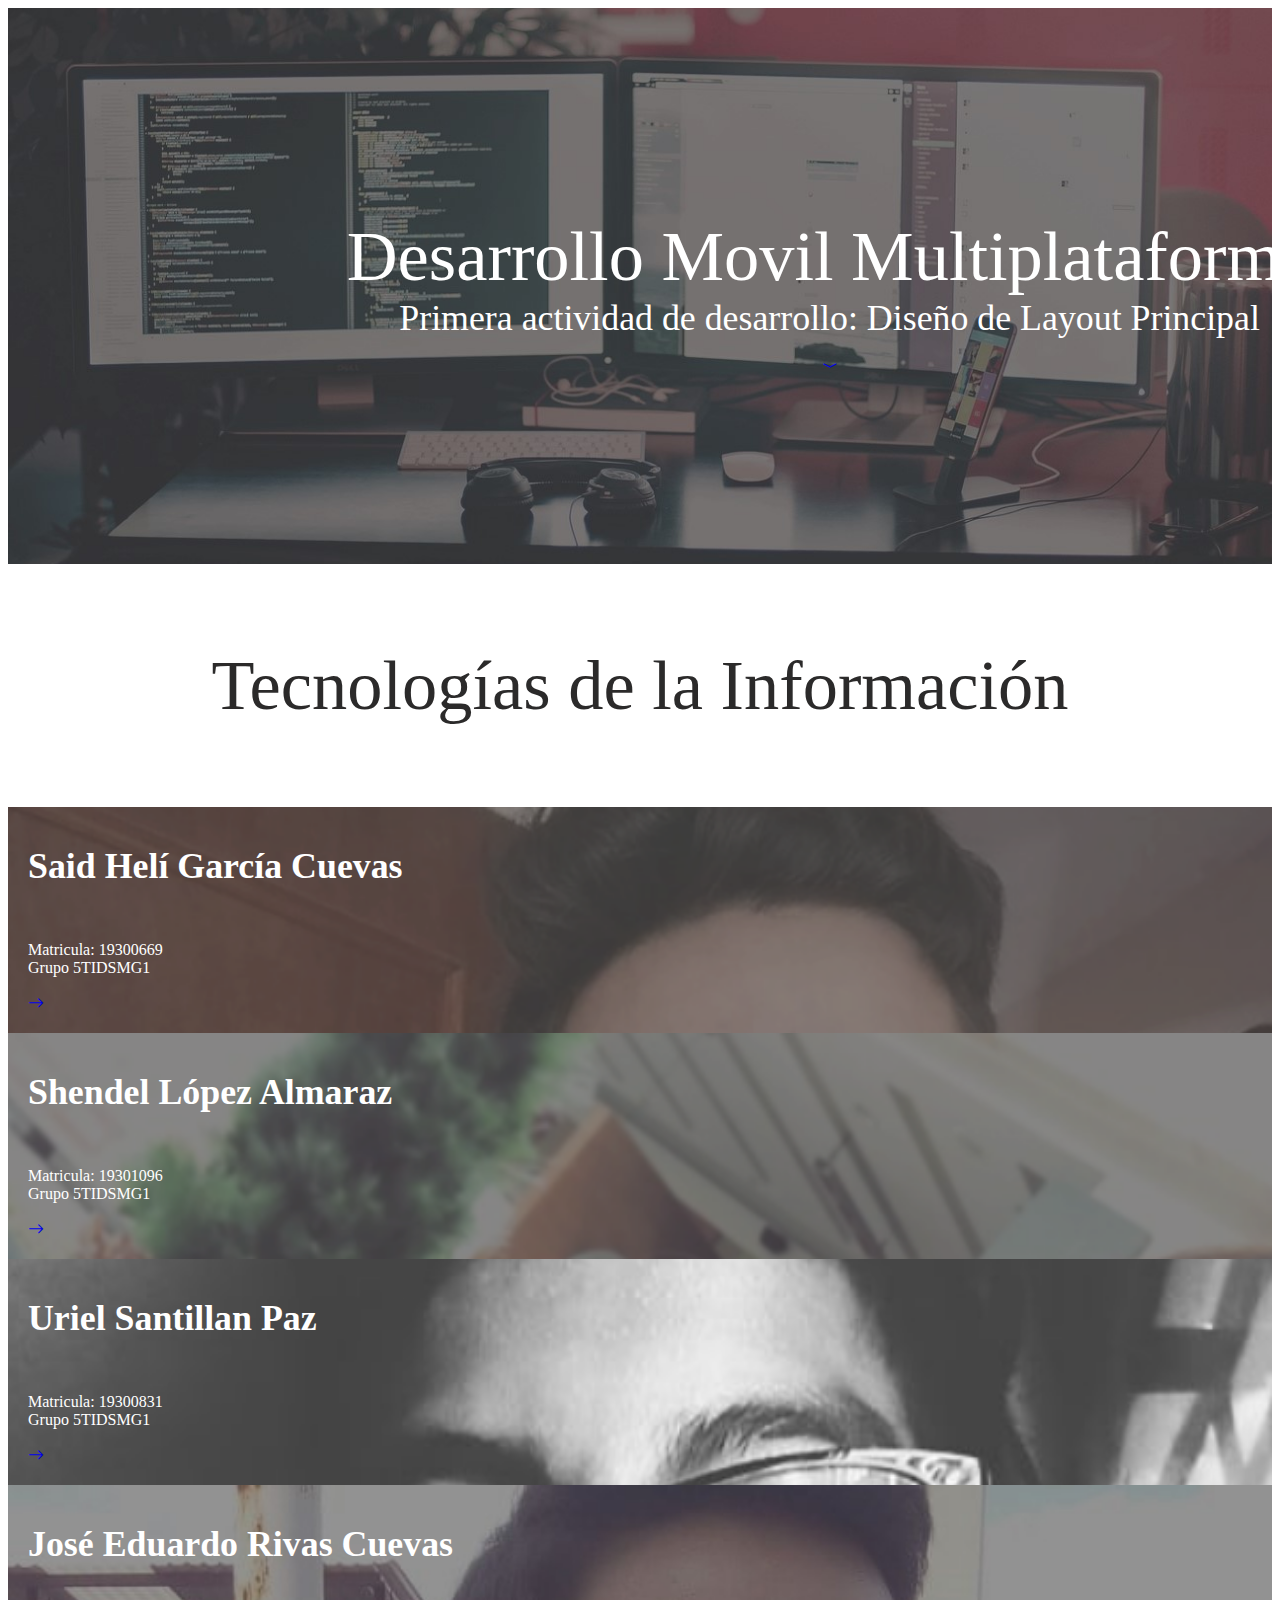
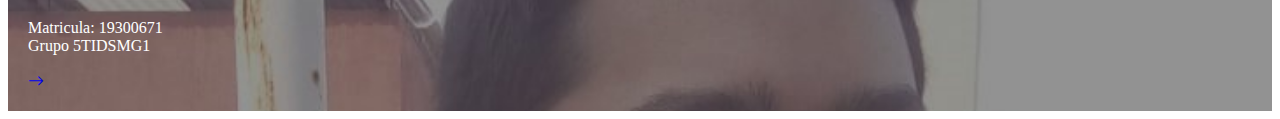
<file: index.html>
﻿<!DOCTYPE html>
<html lang="es">
<head>
    <meta charset="utf-8" />
    <meta name="viewport" content="width=device-width, initial-scale=1">
    <title>5TIDSMG1 - Desarrollo Movil Multiplataforma</title>
    <link href="Css/index.css" rel="stylesheet" />
    <link href="https://cdn.jsdelivr.net/npm/bootstrap@5.0.0-beta1/dist/css/bootstrap.min.css" rel="stylesheet" integrity="sha384-giJF6kkoqNQ00vy+HMDP7azOuL0xtbfIcaT9wjKHr8RbDVddVHyTfAAsrekwKmP1" crossorigin="anonymous">
    <script src="https://cdn.jsdelivr.net/npm/bootstrap@5.0.0-beta1/dist/js/bootstrap.bundle.min.js" integrity="sha384-ygbV9kiqUc6oa4msXn9868pTtWMgiQaeYH7/t7LECLbyPA2x65Kgf80OJFdroafW" crossorigin="anonymous"></script>
    <script src="https://cdn.jsdelivr.net/npm/bootstrap@5.0.0-beta1/dist/js/bootstrap.bundle.min.js" integrity="sha384-ygbV9kiqUc6oa4msXn9868pTtWMgiQaeYH7/t7LECLbyPA2x65Kgf80OJFdroafW" crossorigin="anonymous"></script>
    <link rel="stylesheet" href="https://cdn.jsdelivr.net/npm/bootstrap-icons@1.3.0/font/bootstrap-icons.css">
</head>
<body>
    <div class="bg">
        <div class="row">
            <div class="col header">
                <br />
                <label class="title">Desarrollo Movil Multiplataforma</label>
                <br />
                <label class="subtitle">
                    Primera actividad de desarrollo: Diseño de Layout Principal
                </label>
                <br /><br />
                <a href="#Integrantes" class="btn btn-outline-light">
                    <i class="bi bi-chevron-compact-down"></i>
                </a>
            </div>
        </div>
    </div>
    <div class="offtitle">
        <br />
        <label>
            Tecnologías de la Información
        </label>
        <br /><br />
    </div>
    <div>
        <div class="row" id="Integrantes">
            <div class="info info1 col-12 col-md-6 col-lg-3">
                <div class="container">
                    <br />
                    <label class="subtitle"><strong>Said Helí García Cuevas</strong></label>
                    <br /><br /><br /><br />
                    Matricula: 19300669 <br />
                    Grupo 5TIDSMG1 <br /><br />
                    <a href="Views/Said/Views/Principal.html" class="btn btn-outline-light">
                        <i class="bi bi-arrow-right"></i>
                    </a>
                </div>
            </div>
            <div class="info info2 col-12 col-md-6 col-lg-3">
                <div class="container">
                    <br />
                    <label class="subtitle"><strong>Shendel López Almaraz</strong></label>
                    <br /><br /><br /><br />
                    Matricula: 19301096 <br />
                    Grupo 5TIDSMG1 <br /><br />
                    <a href="Views/Shendel/Views/My_first_Layaout.html" class="btn btn-outline-light">
                        <i class="bi bi-arrow-right"></i>
                    </a>
                </div>
            </div>
            <div class="info info3 col-12 col-md-6 col-lg-3">
                <div class="container">
                    <br />
                    <label class="subtitle"><strong>Uriel Santillan Paz</strong></label>
                    <br /><br /><br /><br />
                    Matricula: 19300831 <br />
                    Grupo 5TIDSMG1 <br /><br />
                    <a href="Views/Uriel/Views/LayoutPrincipal.html" class="btn btn-outline-light">
                        <i class="bi bi-arrow-right"></i>
                    </a>
                </div>
            </div>
            <div class="info info4 col-12 col-md-6 col-lg-3">
                <div class="container">
                    <br />
                    <label class="subtitle"><strong>José Eduardo Rivas Cuevas</strong></label>
                    <br /><br /><br /><br />
                    Matricula: 19300671 <br />
                    Grupo 5TIDSMG1 <br /><br />
                    <a href="Views/Eduardo/Views/LayoutPrincipal.html" class="btn btn-outline-light">
                        <i class="bi bi-arrow-right"></i>
                    </a>
                </div>
            </div>
        </div>
    </div>
</body>
</html>
</file>
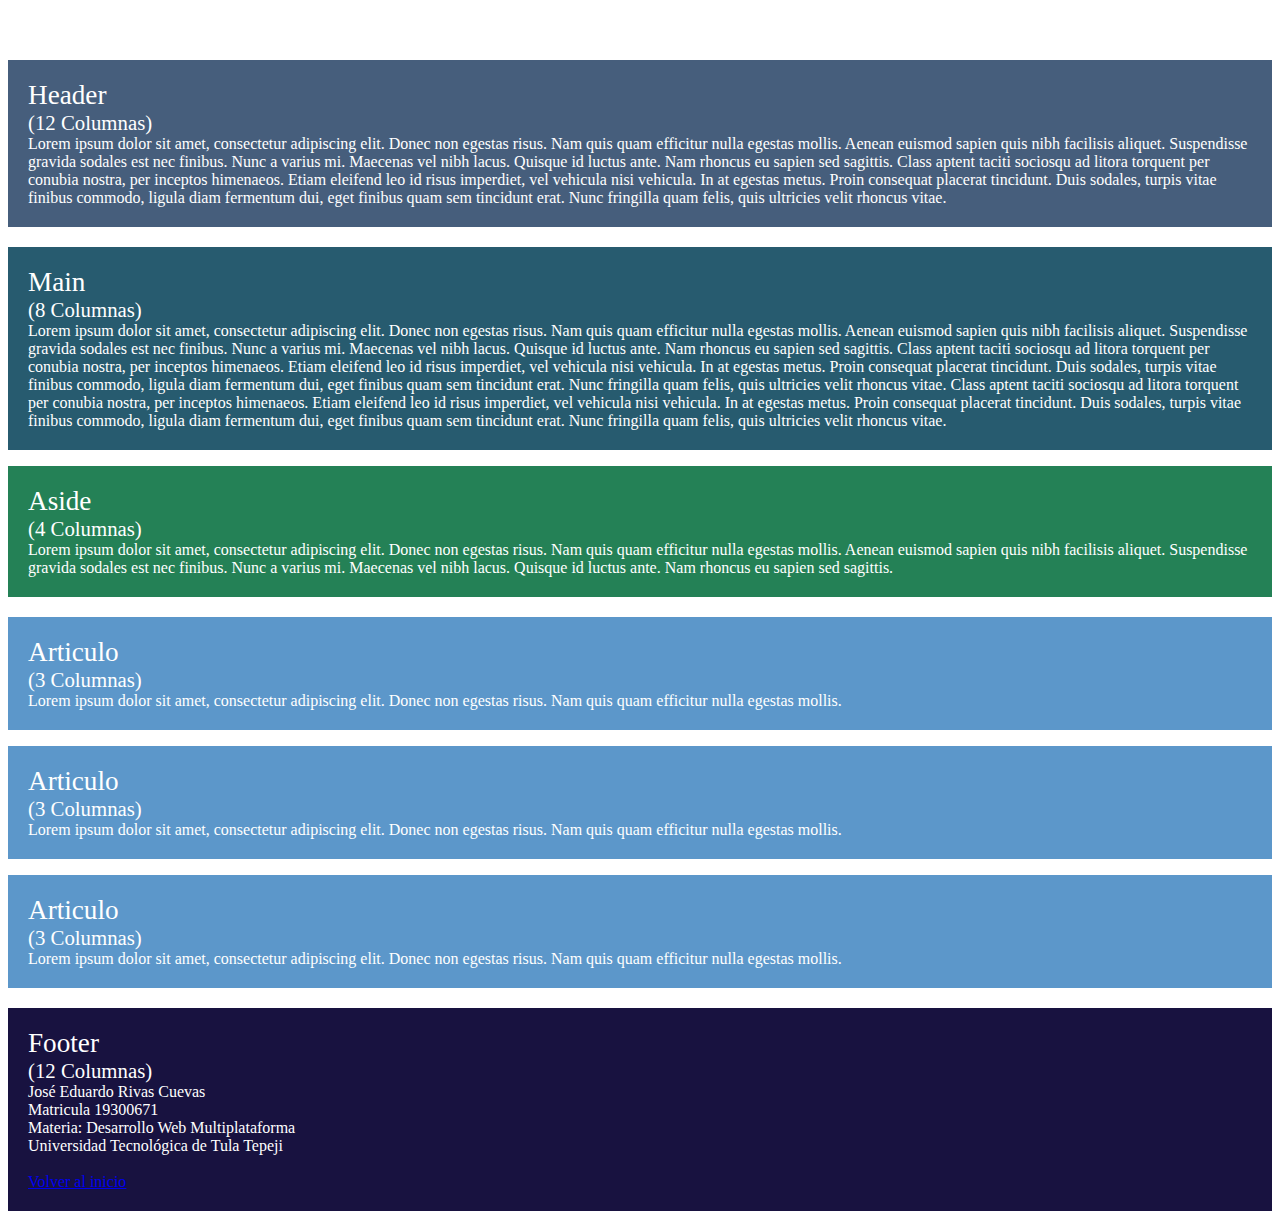
<file: Views/Eduardo/Views/LayoutPrincipal.html>
﻿<!DOCTYPE html>
<html lang="es">
<head>
    <meta charset="utf-8" />
    <meta name="viewport" content="width=device-width, initial-scale=1">
    <title>Principal Layout</title>
    <link href="../Css/LayoutPrincipal.css" rel="stylesheet" />
    <link href="https://cdn.jsdelivr.net/npm/bootstrap@5.0.0-beta1/dist/css/bootstrap.min.css" rel="stylesheet" integrity="sha384-giJF6kkoqNQ00vy+HMDP7azOuL0xtbfIcaT9wjKHr8RbDVddVHyTfAAsrekwKmP1" crossorigin="anonymous">
    <script src="https://cdn.jsdelivr.net/npm/bootstrap@5.0.0-beta1/dist/js/bootstrap.bundle.min.js" integrity="sha384-ygbV9kiqUc6oa4msXn9868pTtWMgiQaeYH7/t7LECLbyPA2x65Kgf80OJFdroafW" crossorigin="anonymous"></script>
    <script src="https://cdn.jsdelivr.net/npm/bootstrap@5.0.0-beta1/dist/js/bootstrap.bundle.min.js" integrity="sha384-ygbV9kiqUc6oa4msXn9868pTtWMgiQaeYH7/t7LECLbyPA2x65Kgf80OJFdroafW" crossorigin="anonymous"></script>
</head>
<body>
    <br /><br />
    <div class="container">
        <div class="cabecera">
            <div class="row">
                <div class="col header">
                    <p>
                        <label class="title">Header</label>
                        <br />
                        <label class="subtitle">(12 Columnas)</label>
                        <br />
                        <label class="text">
                            Lorem ipsum dolor sit amet, consectetur adipiscing elit.
                            Donec non egestas risus. Nam quis quam efficitur nulla
                            egestas mollis. Aenean euismod sapien quis nibh facilisis
                            aliquet. Suspendisse gravida sodales est nec finibus. Nunc
                            a varius mi. Maecenas vel nibh lacus. Quisque id luctus ante.
                            Nam rhoncus eu sapien sed sagittis. Class aptent taciti sociosqu
                            ad litora torquent per conubia nostra, per inceptos himenaeos.
                            Etiam eleifend leo id risus imperdiet, vel vehicula nisi vehicula.
                            In at egestas metus. Proin consequat placerat tincidunt. Duis
                            sodales, turpis vitae finibus commodo, ligula diam fermentum dui,
                            eget finibus quam sem tincidunt erat. Nunc fringilla quam felis,
                            quis ultricies velit rhoncus vitae.
                        </label>
                    </p>
                </div>
            </div>
        </div>
        <div class="contenido">
            <div class="row">
                <div class="col-12 col-md-8 col-lg-8 main">
                    <p>
                        <label class="title">Main</label>
                        <br />
                        <label class="subtitle">(8 Columnas)</label>
                        <br />
                        <label class="text">
                            Lorem ipsum dolor sit amet, consectetur adipiscing elit.
                            Donec non egestas risus. Nam quis quam efficitur nulla
                            egestas mollis. Aenean euismod sapien quis nibh facilisis
                            aliquet. Suspendisse gravida sodales est nec finibus. Nunc
                            a varius mi. Maecenas vel nibh lacus. Quisque id luctus ante.
                            Nam rhoncus eu sapien sed sagittis. Class aptent taciti sociosqu
                            ad litora torquent per conubia nostra, per inceptos himenaeos.
                            Etiam eleifend leo id risus imperdiet, vel vehicula nisi vehicula.
                            In at egestas metus. Proin consequat placerat tincidunt. Duis
                            sodales, turpis vitae finibus commodo, ligula diam fermentum dui,
                            eget finibus quam sem tincidunt erat. Nunc fringilla quam felis,
                            quis ultricies velit rhoncus vitae. Class aptent taciti sociosqu
                            ad litora torquent per conubia nostra, per inceptos himenaeos.
                            Etiam eleifend leo id risus imperdiet, vel vehicula nisi vehicula.
                            In at egestas metus. Proin consequat placerat tincidunt. Duis
                            sodales, turpis vitae finibus commodo, ligula diam fermentum dui,
                            eget finibus quam sem tincidunt erat. Nunc fringilla quam felis,
                            quis ultricies velit rhoncus vitae.
                        </label>
                    </p>
                </div>
                <div class="col-12 col-md-4 col-lg-4 aside">
                    <p>
                        <label class="title">Aside</label>
                        <br />
                        <label class="subtitle">(4 Columnas)</label>
                        <br />
                        <label class="text">
                            Lorem ipsum dolor sit amet, consectetur adipiscing elit.
                            Donec non egestas risus. Nam quis quam efficitur nulla
                            egestas mollis. Aenean euismod sapien quis nibh facilisis
                            aliquet. Suspendisse gravida sodales est nec finibus. Nunc
                            a varius mi. Maecenas vel nibh lacus. Quisque id luctus ante.
                            Nam rhoncus eu sapien sed sagittis.
                        </label>
                    </p>
                </div>
            </div>
            <div class="row justify-content-between">
                <div class="col-12 col-md-4 col-lg-3 article">
                    <p>
                        <label class="title">Articulo</label>
                        <br />
                        <label class="subtitle">(3 Columnas)</label>
                        <br />
                        <label class="text">
                            Lorem ipsum dolor sit amet, consectetur adipiscing elit.
                            Donec non egestas risus. Nam quis quam efficitur nulla
                            egestas mollis.
                        </label>
                    </p>
                </div>
                <div class="col-12 col-md-4 col-lg-3 article">
                    <p>
                        <label class="title">Articulo</label>
                        <br />
                        <label class="subtitle">(3 Columnas)</label>
                        <br />
                        <label class="text">
                            Lorem ipsum dolor sit amet, consectetur adipiscing elit.
                            Donec non egestas risus. Nam quis quam efficitur nulla
                            egestas mollis.
                        </label>
                    </p>
                </div>
                <div class="col-12 col-md-4 col-lg-3 article">
                    <p>
                        <label class="title">Articulo</label>
                        <br />
                        <label class="subtitle">(3 Columnas)</label>
                        <br />
                        <label class="text">
                            Lorem ipsum dolor sit amet, consectetur adipiscing elit.
                            Donec non egestas risus. Nam quis quam efficitur nulla
                            egestas mollis.
                        </label>
                    </p>
                </div>
            </div>
        </div>
        <div class="final">
            <div class="row">
                <div class="col footer">
                    <p>
                        <label class="title">Footer</label>
                        <br />
                        <label class="subtitle">(12 Columnas)</label>
                        <br />
                        <label class="text">
                            José Eduardo Rivas Cuevas <br />
                            Matricula 19300671 <br />
                            Materia: Desarrollo Web Multiplataforma <br />
                            Universidad Tecnológica de Tula Tepeji
                        </label>
                        <br /><br />
                        <a class="link" href="https://eduardrivs.github.io/Actividad1_PrincipalLayout/">Volver al inicio</a>
                    </p>
                </div>
            </div>
        </div>
    </div>   
</body>
</html>
</file>
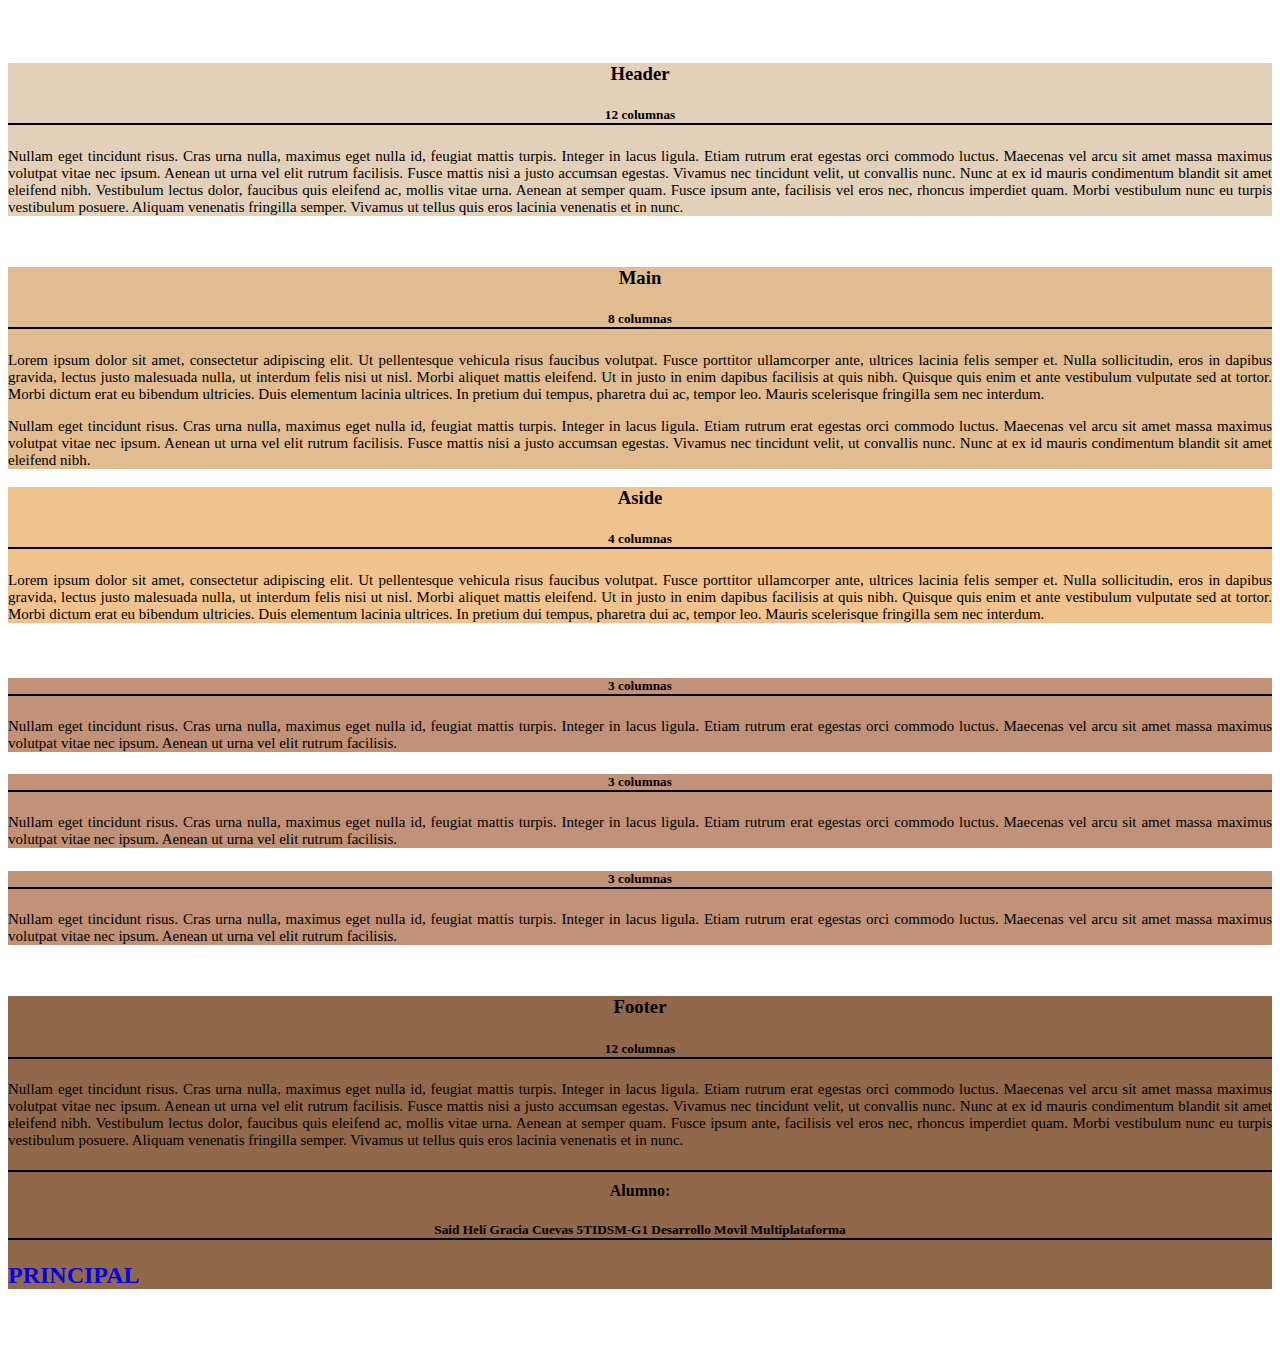
<file: Views/Said/Views/Principal.html>
﻿<!DOCTYPE html>
<html>
<head>

    <style>

        .container{
            margin: 5% 0%;
        }
        .header {
            background-color: #e3d0b9;
        }

        .main {
            background-color: #e1bc91;
        }

        .aside {
            background-color: #f0c38e;
        }

        h3, h5, h4{
            text-align: center;
            font-family: 'Century Gothic';
        }

        h4 {
            padding-top: 10px;
            border-top: 2px solid black;
        }

        h5{
            border-bottom: 2px solid black;
        }

        p{
            font-family: 'Century Gothic';
            font-size: 15px;
            text-align: justify;
        }

        .article {
            background-color: #c19277;
        }

        .footer {
            background-color: #91684a;
        }

        a {
            text-decoration: none;
        }

    </style>

    <meta charset="utf-8" />
    <meta name="viewport" content="width=device-width, initial-scale=1">
    <title>Principal</title>
    <link href="https://cdn.jsdelivr.net/npm/bootstrap@5.0.0-beta1/dist/css/bootstrap.min.css" rel="stylesheet" integrity="sha384-giJF6kkoqNQ00vy+HMDP7azOuL0xtbfIcaT9wjKHr8RbDVddVHyTfAAsrekwKmP1" crossorigin="anonymous">
    <script src="https://cdn.jsdelivr.net/npm/bootstrap@5.0.0-beta1/dist/js/bootstrap.bundle.min.js" integrity="sha384-ygbV9kiqUc6oa4msXn9868pTtWMgiQaeYH7/t7LECLbyPA2x65Kgf80OJFdroafW" crossorigin="anonymous"></script>
    <script src="https://cdn.jsdelivr.net/npm/bootstrap@5.0.0-beta1/dist/js/bootstrap.bundle.min.js" integrity="sha384-ygbV9kiqUc6oa4msXn9868pTtWMgiQaeYH7/t7LECLbyPA2x65Kgf80OJFdroafW" crossorigin="anonymous"></script>
</head>

<body>
    <section class="container">
        <div>
            <div class="row">
                <div class="header col-12">
                    <p>
                        <h3><b>Header</b></h3>
                        <h5>12 columnas</h5>
                    </p>
                    <p>
                        Nullam eget tincidunt risus. Cras urna nulla, maximus eget nulla id, feugiat mattis
                        turpis. Integer in lacus ligula. Etiam rutrum erat egestas orci commodo luctus.
                        Maecenas vel arcu sit amet massa maximus volutpat vitae nec ipsum. Aenean ut urna
                        vel elit rutrum facilisis. Fusce mattis nisi a justo accumsan egestas. Vivamus nec
                        tincidunt velit, ut convallis nunc. Nunc at ex id mauris condimentum blandit sit
                        amet eleifend nibh. Vestibulum lectus dolor, faucibus quis eleifend ac, mollis vitae 
                        urna. Aenean at semper quam. Fusce ipsum ante, facilisis vel eros nec, rhoncus 
                        imperdiet quam. Morbi vestibulum nunc eu turpis vestibulum posuere. Aliquam venenatis 
                        fringilla semper. Vivamus ut tellus quis eros lacinia venenatis et in nunc.
                    </p>
                </div>
            </div>
        </div>

        <br />

        <div>
            <div class="row justify-content-center">
                <div class="main col-12 col-md-6 col-lg-8">
                    <p>
                        <h3><b>Main</b></h3>
                        <h5>8 columnas</h5>
                    </p>
                    <p>
                        Lorem ipsum dolor sit amet, consectetur adipiscing elit. Ut pellentesque vehicula 
                        risus faucibus volutpat. Fusce porttitor ullamcorper ante, ultrices lacinia felis 
                        semper et. Nulla sollicitudin, eros in dapibus gravida, lectus justo malesuada nulla, 
                        ut interdum felis nisi ut nisl. Morbi aliquet mattis eleifend. Ut in justo in enim 
                        dapibus facilisis at quis nibh. Quisque quis enim et ante vestibulum vulputate sed 
                        at tortor. Morbi dictum erat eu bibendum ultricies. Duis elementum lacinia ultrices. 
                        In pretium dui tempus, pharetra dui ac, tempor leo. Mauris scelerisque fringilla sem 
                        nec interdum.
                    </p>
                    <p>
                        Nullam eget tincidunt risus. Cras urna nulla, maximus eget nulla id, feugiat mattis 
                        turpis. Integer in lacus ligula. Etiam rutrum erat egestas orci commodo luctus. 
                        Maecenas vel arcu sit amet massa maximus volutpat vitae nec ipsum. Aenean ut urna 
                        vel elit rutrum facilisis. Fusce mattis nisi a justo accumsan egestas. Vivamus nec 
                        tincidunt velit, ut convallis nunc. Nunc at ex id mauris condimentum blandit sit 
                        amet eleifend nibh.
                    </p>
                </div>

                <div class="aside col-12 col-md-6 col-lg-4">
                    <p>
                        <h3><b>Aside</b></h3>
                        <h5>4 columnas</h5>
                    </p>
                    <p>
                        Lorem ipsum dolor sit amet, consectetur adipiscing elit. Ut pellentesque vehicula
                        risus faucibus volutpat. Fusce porttitor ullamcorper ante, ultrices lacinia felis
                        semper et. Nulla sollicitudin, eros in dapibus gravida, lectus justo malesuada nulla,
                        ut interdum felis nisi ut nisl. Morbi aliquet mattis eleifend. Ut in justo in enim
                        dapibus facilisis at quis nibh. Quisque quis enim et ante vestibulum vulputate sed
                        at tortor. Morbi dictum erat eu bibendum ultricies. Duis elementum lacinia ultrices.
                        In pretium dui tempus, pharetra dui ac, tempor leo. Mauris scelerisque fringilla sem
                        nec interdum.
                    </p>
                </div>
            </div>

            <br />

            <div class="row justify-content-between">
                <div class="article col-12 col-md-4 col-lg-3">
                    <p>
                        <h5>3 columnas</h5>
                    </p>
                    <p>
                        Nullam eget tincidunt risus. Cras urna nulla, maximus eget nulla id, feugiat mattis
                        turpis. Integer in lacus ligula. Etiam rutrum erat egestas orci commodo luctus.
                        Maecenas vel arcu sit amet massa maximus volutpat vitae nec ipsum. Aenean ut urna
                        vel elit rutrum facilisis.
                    </p>
                </div>
                <div class="article col-12 col-md-4 col-lg-3">
                    <p>
                        <h5>3 columnas</h5>
                    </p>
                    <p>
                        Nullam eget tincidunt risus. Cras urna nulla, maximus eget nulla id, feugiat mattis
                        turpis. Integer in lacus ligula. Etiam rutrum erat egestas orci commodo luctus.
                        Maecenas vel arcu sit amet massa maximus volutpat vitae nec ipsum. Aenean ut urna
                        vel elit rutrum facilisis. 
                    </p>
                </div>
                <div class="article col-12 col-md-4 col-lg-3">
                    <p>
                        <h5>3 columnas</h5>
                    </p>
                    <p>
                        Nullam eget tincidunt risus. Cras urna nulla, maximus eget nulla id, feugiat mattis
                        turpis. Integer in lacus ligula. Etiam rutrum erat egestas orci commodo luctus.
                        Maecenas vel arcu sit amet massa maximus volutpat vitae nec ipsum. Aenean ut urna
                        vel elit rutrum facilisis. 
                    </p>
                </div>
            </div>

            <br />

            <div class="pie_pagina">
                <div class="row">
                    <div class="footer col-12">
                        <p>
                            <h3><b>Footer</b></h3>
                            <h5>12 columnas</h5>
                        </p>
                        <p>
                            Nullam eget tincidunt risus. Cras urna nulla, maximus eget nulla id, feugiat mattis
                            turpis. Integer in lacus ligula. Etiam rutrum erat egestas orci commodo luctus.
                            Maecenas vel arcu sit amet massa maximus volutpat vitae nec ipsum. Aenean ut urna
                            vel elit rutrum facilisis. Fusce mattis nisi a justo accumsan egestas. Vivamus nec
                            tincidunt velit, ut convallis nunc. Nunc at ex id mauris condimentum blandit sit
                            amet eleifend nibh. Vestibulum lectus dolor, faucibus quis eleifend ac, mollis vitae
                            urna. Aenean at semper quam. Fusce ipsum ante, facilisis vel eros nec, rhoncus
                            imperdiet quam. Morbi vestibulum nunc eu turpis vestibulum posuere. Aliquam venenatis
                            fringilla semper. Vivamus ut tellus quis eros lacinia venenatis et in nunc.
                        </p>
                        <h4>Alumno:</h4>
                        <h5>Said Helí Gracia Cuevas             5TIDSM-G1           Desarrollo Movil Multiplataforma</h5>
                        <h2><a href="https://eduardrivs.github.io/Actividad1_PrincipalLayout/">PRINCIPAL</a></h2>
                    </div>
                </div>
            </div>

        </div>
    </section>
</body>
</html>
</file>
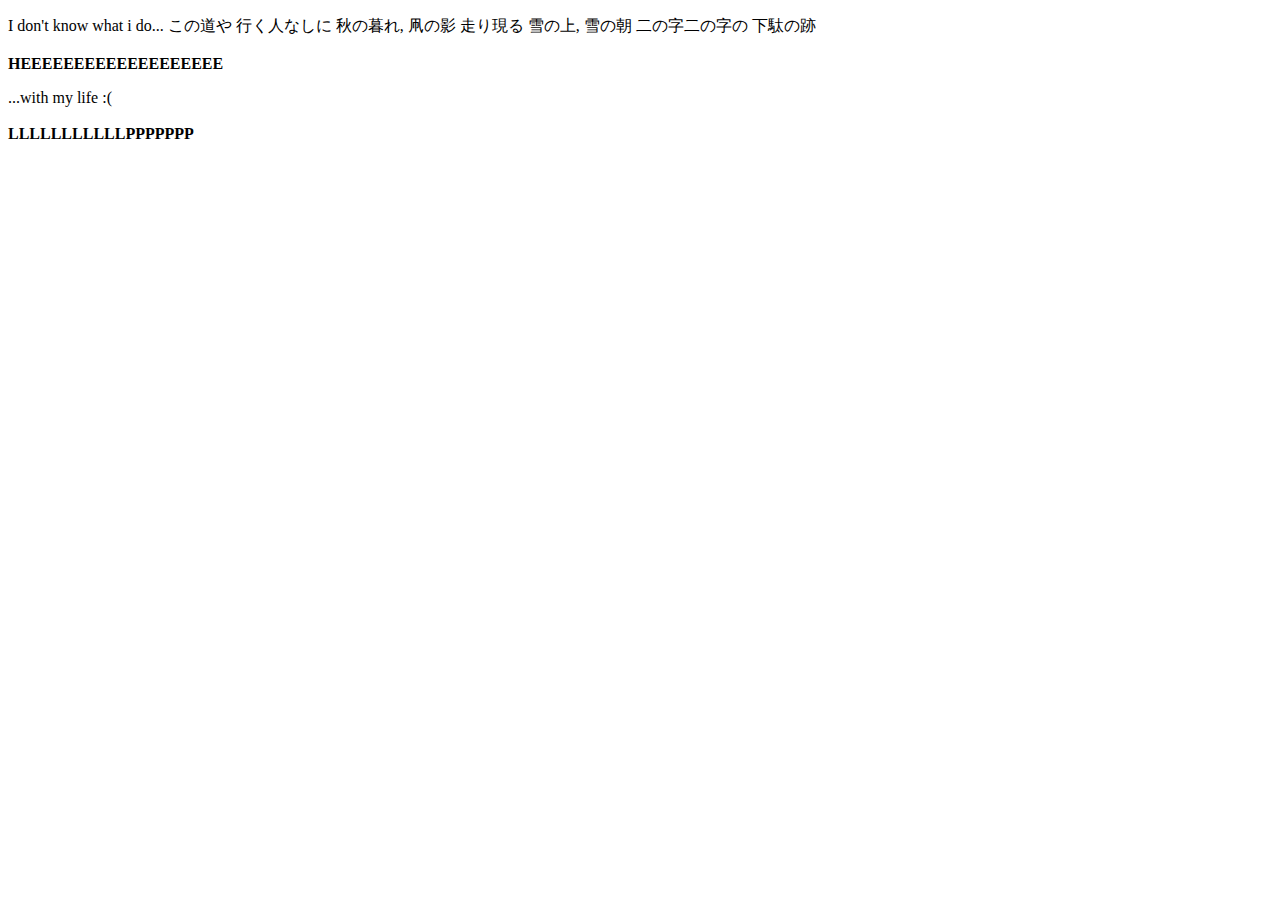
<file: Views/Shendel/Views/Inicio.html>
﻿<!DOCTYPE html>
<html lang="es">
<head>
    <meta charset="utf-8" />
    <meta name="viewport" content="width=device-width, initial-scale=1">
    <title>Mi Primer Page</title>
    <link href="https://cdn.jsdelivr.net/npm/bootstrap@5.0.0-beta1/dist/css/bootstrap.min.css" rel="stylesheet" integrity="sha384-giJF6kkoqNQ00vy+HMDP7azOuL0xtbfIcaT9wjKHr8RbDVddVHyTfAAsrekwKmP1" crossorigin="anonymous">
    <script src="https://cdn.jsdelivr.net/npm/bootstrap@5.0.0-beta1/dist/js/bootstrap.bundle.min.js" integrity="sha384-ygbV9kiqUc6oa4msXn9868pTtWMgiQaeYH7/t7LECLbyPA2x65Kgf80OJFdroafW" crossorigin="anonymous"></script>
    <script src="https://cdn.jsdelivr.net/npm/bootstrap@5.0.0-beta1/dist/js/bootstrap.bundle.min.js" integrity="sha384-ygbV9kiqUc6oa4msXn9868pTtWMgiQaeYH7/t7LECLbyPA2x65Kgf80OJFdroafW" crossorigin="anonymous"></script>
</head>
<body>
    <section class="container">
        <div class="row">
            <div class="col col-lg-6">

                <p>
                    I don't know what i do...
                    この道や
                    行く人なしに
                    秋の暮れ, 凧の影
                    走り現る
                    雪の上, 雪の朝
                    二の字二の字の
                    下駄の跡

                    <br />
                    <br />
                    <b> HEEEEEEEEEEEEEEEEEEE</b>
                </p>
            </div>

            <div class="col-4">

                <p>
                    ...with my life :(
                    <br />
                    <br />
                    <b>LLLLLLLLLLLPPPPPPP</b>
                </p>

            </div>

        </div>
    </section>
</body>
</html>
</file>
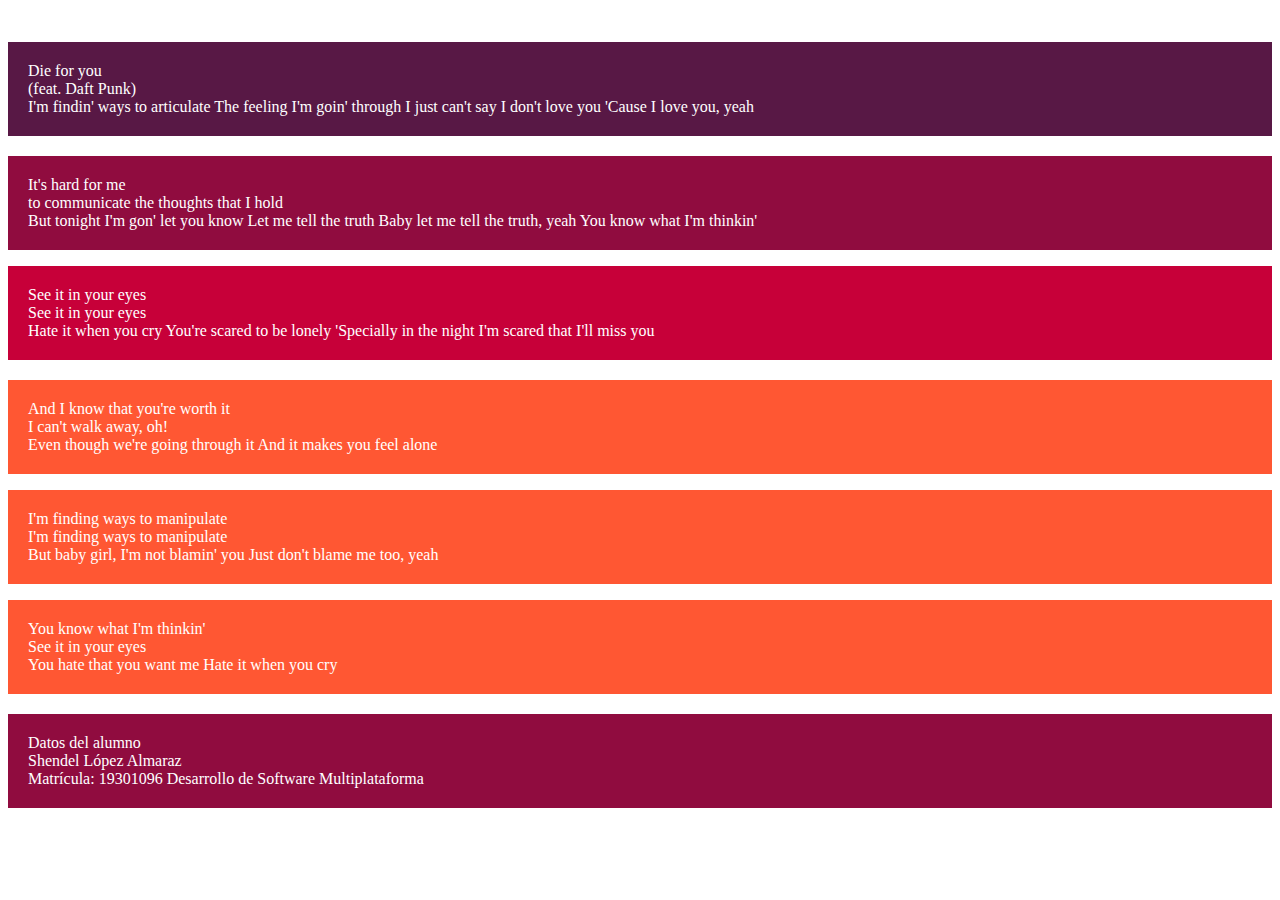
<file: Views/Shendel/Views/My_first_Layaout.html>
﻿<!DOCTYPE html>
<html lang="es">
<head>
    <meta charset="utf-8" />
    <meta name="viewport" content="width=device-width, initial-scale=1">
    <title>Welcome to my first Layaout!</title>


    <link href="../CSS/StyleSheet1.css" rel="stylesheet" />

    <link href="https://cdn.jsdelivr.net/npm/bootstrap@5.0.0-beta1/dist/css/bootstrap.min.css" rel="stylesheet" integrity="sha384-giJF6kkoqNQ00vy+HMDP7azOuL0xtbfIcaT9wjKHr8RbDVddVHyTfAAsrekwKmP1" crossorigin="anonymous">
    <script src="https://cdn.jsdelivr.net/npm/bootstrap@5.0.0-beta1/dist/js/bootstrap.bundle.min.js" integrity="sha384-ygbV9kiqUc6oa4msXn9868pTtWMgiQaeYH7/t7LECLbyPA2x65Kgf80OJFdroafW" crossorigin="anonymous"></script>
    <script src="https://cdn.jsdelivr.net/npm/bootstrap@5.0.0-beta1/dist/js/bootstrap.bundle.min.js" integrity="sha384-ygbV9kiqUc6oa4msXn9868pTtWMgiQaeYH7/t7LECLbyPA2x65Kgf80OJFdroafW" crossorigin="anonymous"></script>
</head>
<body>
    <br />
    <div class="container">
        <div class="row">
            <div class="col header">
                <p>
                    <label class="Title"> Die for you </label>
                    <br />
                    <label class="subtitulo">(feat. Daft Punk)</label>
                    <br />
                    <label class="text">
                        I'm findin' ways to articulate
                        The feeling I'm goin' through
                        I just can't say I don't love you
                        'Cause I love you, yeah
                    </label>

                </p>
            </div>

        </div>
        <div class="content">
            <div class="row">
                <div class="col-12 col-md-6 col-lg-8 main">
                    <p>
                        <label class="Title">It's hard for me</label>
                        <br />
                        <label class="subtitulo">to communicate the thoughts that I hold</label>
                        <br />
                        <label class="text">
                            But tonight I'm gon' let you know
                            Let me tell the truth
                            Baby let me tell the truth, yeah

                            You know what I'm thinkin'
                        </label>
                    </p>
                </div>
                <div class="col-12 col-md-6 col-lg-4 aside">
                    <p>
                        <label class="Title">See it in your eyes</label>
                        <br />
                        <label class="subtitulo">See it in your eyes</label>
                        <br />
                        <label class="text">
                            Hate it when you cry
                            You're scared to be lonely
                            'Specially in the night
                            I'm scared that I'll miss you

                        </label>
                    </p>
                </div>

            </div>
        </div>
        <div class="row justify-content-between">

            <div class="col-12 col-md-4 col-lg-3 article">
                <p>

                    <label class="Title">
                        And I know that you're worth it
                    </label>
                    <br />
                    <label class="subtitulo">I can't walk away, oh!</label>
                    <br />
                    <label class="text">
                        Even though we're going through it
                        And it makes you feel alone

                    </label>

                </p>
            </div>

            <div class="col-12 col-md-4 col-lg-3 article">
                <p>

                    <label class="Title">I'm finding ways to manipulate</label>
                    <br />
                    <label class="subtitulo">I'm finding ways to manipulate</label>
                    <br />
                    <label class="text">
                        But baby girl, I'm not blamin' you
                        Just don't blame me too, yeah

                    </label>

                </p>
            </div>

            <div class="col-12 col-md-4 col-lg-3 article">
                <p>

                    <label class="Title">You know what I'm thinkin'</label>
                    <br />
                    <label class="subtitulo">See it in your eyes</label>
                    <br />
                    <label class="text">
                        You hate that you want me
                        Hate it when you cry

                    </label>

                </p>
            </div>

        </div>

        <div class="final">
            <div class="row">
                <div class="col footer ">
                    <p>
                        <label class="Tittle">Datos del alumno</label>
                        <br />
                        <label class="subtitulo">Shendel López Almaraz</label>
                        <br />
                        <label class="text">
                            Matrícula: 19301096
                            Desarrollo de Software Multiplataforma
                        </label>
                    </p>
                </div>
            </div>
        </div>

    </div>

</body>

</html>
</file>
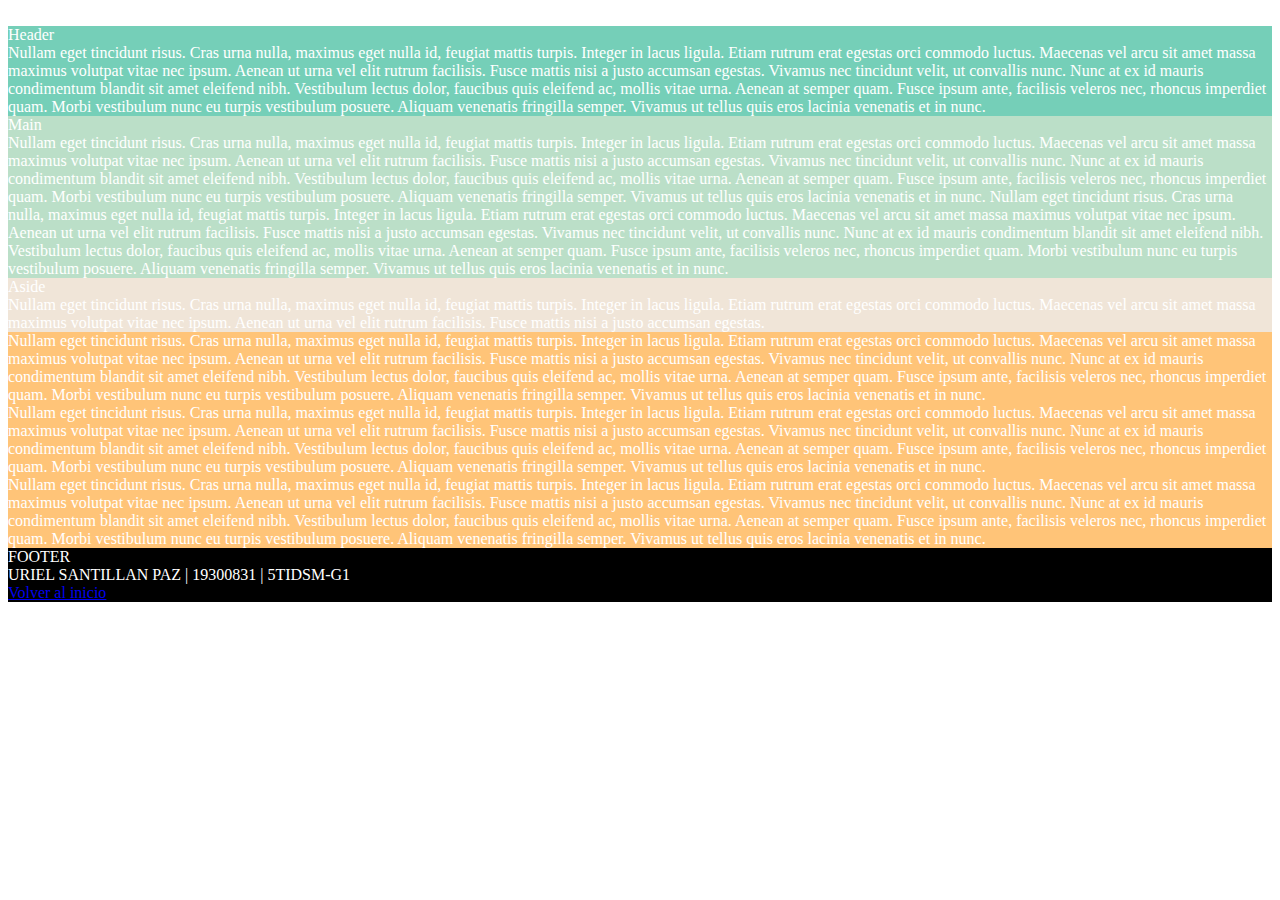
<file: Views/Uriel/Views/LayoutPrincipal.html>
﻿<!DOCTYPE html>
<html lang="es">
<head>
    <meta charset="utf-8" />
    <meta name="viewport" content="width=device-width, initial-scale=1">
    <title>Diseño Layout Principal</title>
    <link href="https://cdn.jsdelivr.net/npm/bootstrap@5.0.0-beta1/dist/css/bootstrap.min.css" rel="stylesheet" integrity="sha384-giJF6kkoqNQ00vy+HMDP7azOuL0xtbfIcaT9wjKHr8RbDVddVHyTfAAsrekwKmP1" crossorigin="anonymous">
    <script src="https://cdn.jsdelivr.net/npm/bootstrap@5.0.0-beta1/dist/js/bootstrap.bundle.min.js" integrity="sha384-ygbV9kiqUc6oa4msXn9868pTtWMgiQaeYH7/t7LECLbyPA2x65Kgf80OJFdroafW" crossorigin="anonymous"></script>
    <script src="https://cdn.jsdelivr.net/npm/bootstrap@5.0.0-beta1/dist/js/bootstrap.bundle.min.js" integrity="sha384-ygbV9kiqUc6oa4msXn9868pTtWMgiQaeYH7/t7LECLbyPA2x65Kgf80OJFdroafW" crossorigin="anonymous"></script>
    <link href="../CSS/Estilo.css" rel="stylesheet" />
</head>
<body>
    <br/> 
          <div class="container">
              <div class="row">
                  <div class="col-12 cabezera">
                      Header <br />
                      Nullam eget tincidunt risus. Cras urna nulla, maximus eget nulla id, feugiat mattis
                      turpis. Integer in lacus ligula. Etiam rutrum erat egestas orci commodo luctus.
                      Maecenas vel arcu sit amet massa maximus volutpat vitae nec ipsum. Aenean ut urna
                      vel elit rutrum facilisis. Fusce mattis nisi a justo accumsan egestas. Vivamus nec
                      tincidunt velit, ut convallis nunc. Nunc at ex id mauris condimentum blandit sit
                      amet eleifend nibh. Vestibulum lectus dolor, faucibus quis eleifend ac, mollis vitae
                      urna. Aenean at semper quam. Fusce ipsum ante, facilisis veleros nec, rhoncus
                      imperdiet quam. Morbi vestibulum nunc eu turpis vestibulum posuere. Aliquam venenatis
                      fringilla semper. Vivamus ut tellus quis eros lacinia venenatis et in nunc.
                  </div>
              </div>
              <div class="row">
                  <div class="col-12 col-md-6 col-lg-8 main">
                      Main <br />
                      Nullam eget tincidunt risus. Cras urna nulla, maximus eget nulla id, feugiat mattis
                      turpis. Integer in lacus ligula. Etiam rutrum erat egestas orci commodo luctus.
                      Maecenas vel arcu sit amet massa maximus volutpat vitae nec ipsum. Aenean ut urna
                      vel elit rutrum facilisis. Fusce mattis nisi a justo accumsan egestas. Vivamus nec
                      tincidunt velit, ut convallis nunc. Nunc at ex id mauris condimentum blandit sit
                      amet eleifend nibh. Vestibulum lectus dolor, faucibus quis eleifend ac, mollis vitae
                      urna. Aenean at semper quam. Fusce ipsum ante, facilisis veleros nec, rhoncus
                      imperdiet quam. Morbi vestibulum nunc eu turpis vestibulum posuere. Aliquam venenatis
                      fringilla semper. Vivamus ut tellus quis eros lacinia venenatis et in nunc.

                      Nullam eget tincidunt risus. Cras urna nulla, maximus eget nulla id, feugiat mattis
                      turpis. Integer in lacus ligula. Etiam rutrum erat egestas orci commodo luctus.
                      Maecenas vel arcu sit amet massa maximus volutpat vitae nec ipsum. Aenean ut urna
                      vel elit rutrum facilisis. Fusce mattis nisi a justo accumsan egestas. Vivamus nec
                      tincidunt velit, ut convallis nunc. Nunc at ex id mauris condimentum blandit sit
                      amet eleifend nibh. Vestibulum lectus dolor, faucibus quis eleifend ac, mollis vitae
                      urna. Aenean at semper quam. Fusce ipsum ante, facilisis veleros nec, rhoncus
                      imperdiet quam. Morbi vestibulum nunc eu turpis vestibulum posuere. Aliquam venenatis
                      fringilla semper. Vivamus ut tellus quis eros lacinia venenatis et in nunc.
                  </div>
                  <div class="col-12 col-md-6 col-lg-4 aside">
                      Aside <br />
                      Nullam eget tincidunt risus. Cras urna nulla, maximus eget nulla id, feugiat mattis
                      turpis. Integer in lacus ligula. Etiam rutrum erat egestas orci commodo luctus.
                      Maecenas vel arcu sit amet massa maximus volutpat vitae nec ipsum. Aenean ut urna
                      vel elit rutrum facilisis. Fusce mattis nisi a justo accumsan egestas. 
                  </div>
              </div>
              <div class="row justify-content-between">
                  <div class="col-12 col-md-3 col-lg-3  contenido">

                      Nullam eget tincidunt risus. Cras urna nulla, maximus eget nulla id, feugiat mattis
                      turpis. Integer in lacus ligula. Etiam rutrum erat egestas orci commodo luctus.
                      Maecenas vel arcu sit amet massa maximus volutpat vitae nec ipsum. Aenean ut urna
                      vel elit rutrum facilisis. Fusce mattis nisi a justo accumsan egestas. Vivamus nec
                      tincidunt velit, ut convallis nunc. Nunc at ex id mauris condimentum blandit sit
                      amet eleifend nibh. Vestibulum lectus dolor, faucibus quis eleifend ac, mollis vitae
                      urna. Aenean at semper quam. Fusce ipsum ante, facilisis veleros nec, rhoncus
                      imperdiet quam. Morbi vestibulum nunc eu turpis vestibulum posuere. Aliquam venenatis
                      fringilla semper. Vivamus ut tellus quis eros lacinia venenatis et in nunc.
                  </div>
                  <div class="col-12 col-md-3 col-lg-3  contenido">

                      Nullam eget tincidunt risus. Cras urna nulla, maximus eget nulla id, feugiat mattis
                      turpis. Integer in lacus ligula. Etiam rutrum erat egestas orci commodo luctus.
                      Maecenas vel arcu sit amet massa maximus volutpat vitae nec ipsum. Aenean ut urna
                      vel elit rutrum facilisis. Fusce mattis nisi a justo accumsan egestas. Vivamus nec
                      tincidunt velit, ut convallis nunc. Nunc at ex id mauris condimentum blandit sit
                      amet eleifend nibh. Vestibulum lectus dolor, faucibus quis eleifend ac, mollis vitae
                      urna. Aenean at semper quam. Fusce ipsum ante, facilisis veleros nec, rhoncus
                      imperdiet quam. Morbi vestibulum nunc eu turpis vestibulum posuere. Aliquam venenatis
                      fringilla semper. Vivamus ut tellus quis eros lacinia venenatis et in nunc.
                  </div>
                  <div class="col-12 col-md-3 col-lg-3  contenido">

                      Nullam eget tincidunt risus. Cras urna nulla, maximus eget nulla id, feugiat mattis
                      turpis. Integer in lacus ligula. Etiam rutrum erat egestas orci commodo luctus.
                      Maecenas vel arcu sit amet massa maximus volutpat vitae nec ipsum. Aenean ut urna
                      vel elit rutrum facilisis. Fusce mattis nisi a justo accumsan egestas. Vivamus nec
                      tincidunt velit, ut convallis nunc. Nunc at ex id mauris condimentum blandit sit
                      amet eleifend nibh. Vestibulum lectus dolor, faucibus quis eleifend ac, mollis vitae
                      urna. Aenean at semper quam. Fusce ipsum ante, facilisis veleros nec, rhoncus
                      imperdiet quam. Morbi vestibulum nunc eu turpis vestibulum posuere. Aliquam venenatis
                      fringilla semper. Vivamus ut tellus quis eros lacinia venenatis et in nunc.
                  </div>
              </div>
              <div class="row">
                  <div class="col-12 footer">
                      FOOTER <br />
                      URIEL SANTILLAN PAZ |
                      19300831  |
                      5TIDSM-G1
                      <br/>
                      <a class="link" href="https://eduardrivs.github.io/Actividad1_PrincipalLayout/">Volver al inicio</a>
                  </div>
              </div>
          </div>
</body>
</html>
</file>
<file: Css/index.css>
﻿body{
    overflow-x:hidden;
}

@media (min-width: 768px) {
    .bg {
        background-image: url('../Content/cp-banner.jpg');
        background-repeat: no-repeat;
        background-position: center center;
        background-size: cover;
    }

    .title {
        color: white;
        font-size: 5.5vw;
        font-weight: 500;
    }

    .subtitle {
        color: white;
        font-size: 2.8vw;
    }

    .header {
        padding: 15%;
        text-align: center;
        width:100%;
    }
}

@media (min-width: 120px) {
    .bg {
        background-color: black;
    }

    .title {
        color: white;
        font-size: 5.5vw;
        font-weight: 500;
    }

    .subtitle {
        color: white;
        font-size: 2.8vw;
    }

    .header {
        padding: 15%;
        text-align: center;
        width: 100%;
    }
}
.info {
    background-size: cover;
    color: white;
    font-size: 100%;
    padding: 20px;
}

.info1{
    background-image:url("../Content/said.png");
}

.info2 {
    background-image: url("../Content/Shen.png");
}

.info3 {
    background-image: url("../Content/Uriel.png");
}

.info4 {
    background-image: url("../Content/Lalo.jpeg");
}

.offtitle {
    text-align:center;
    color: #2b2a2a;
    font-size: 5.5vw;
    font-weight: 500;
}
</file>
<file: Views/Eduardo/Css/LayoutPrincipal.css>
﻿p{
    padding: 20px 20px;
    color: white;
}

.title {
    font-size: 170%;
}

.subtitle{
    font-size: 130%;
}

.text {
    margin-top:2%;
    font-size: 100%;
}

.row {
    margin-top: 10px;
    margin-bottom: 20px;
}

.header {
    background-color: #465e7c;
}

.main {
    background-color: #275b6f;
}

.aside {
    background-color: #248156;
}

.article{
    background-color:#5c97ca;
}

.footer{
    background-color:#181240;
}
</file>
<file: Views/Shendel/CSS/StyleSheet1.css>
﻿p {
    padding: 20px 20px;
    color: white;
}

.title {
    font-size: 170%;
}

.subtitle {
    font-size: 130%;
}

.text {
    margin-top: 2%;
    font-size: 100%;
}

.row {
    margin-top: 10px;
    margin-bottom: 20px;
}

.header {
    background-color: #581845;
}

.main {
    background-color: #900C3F;
}

.aside {
    background-color: #C70039;
}

.article {
    background-color: #FF5733;
}

.footer {
    background-color: #900C3F;
}
</file>
<file: Views/Uriel/CSS/Estilo.css>
﻿.cabezera {
    background-color: #75cfb8;
    color: white;
}

.main {
    background-color: #bbdfc8;
    color: white;
}

.aside {
    background-color: #f0e5d8;
    color: white;
}

.contenido {
    background-color: #ffc478;
    color: white;
}

.footer {
    background-color: black;
    color: white;
}
</file>
